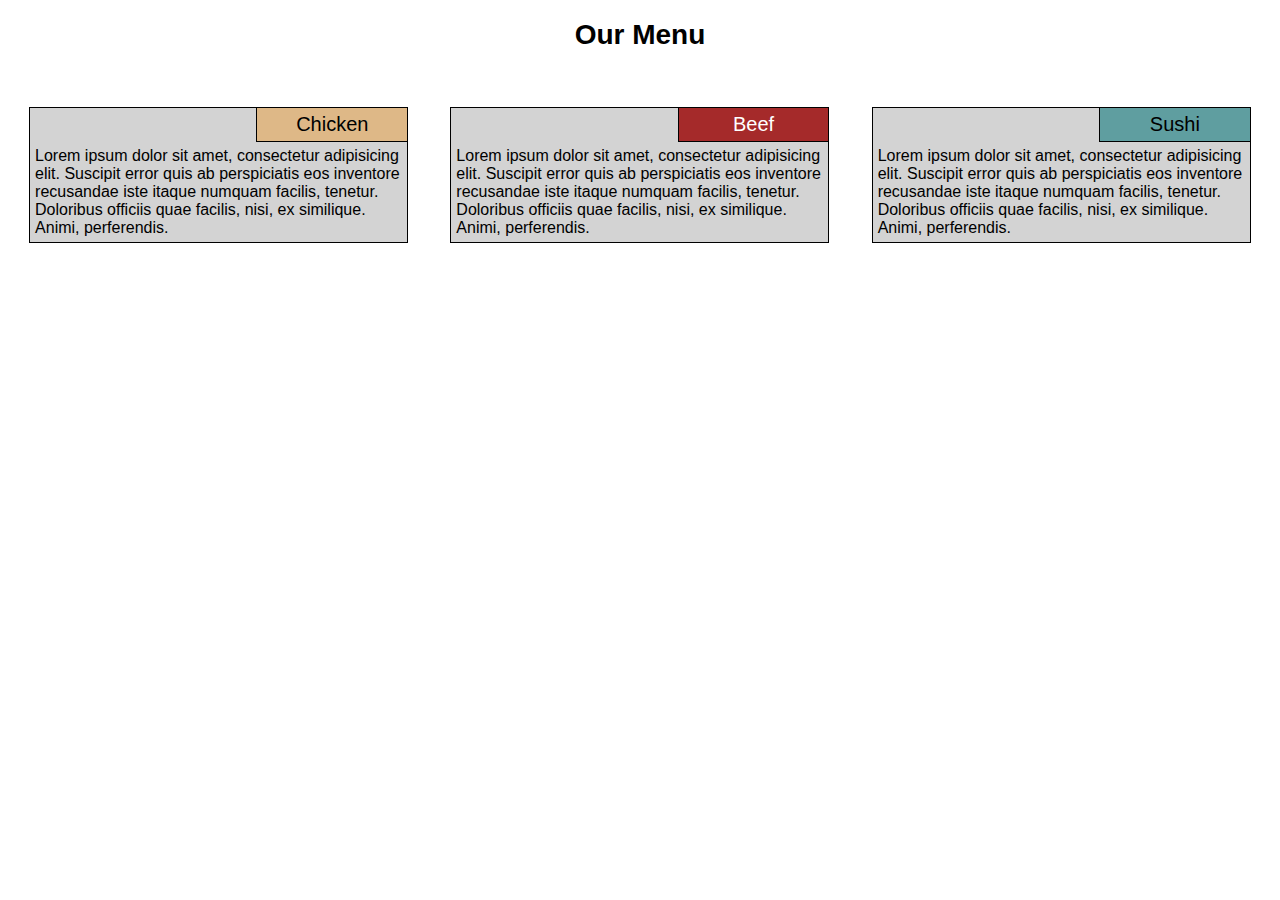
<file: assignment2/solution/index.html>
<!DOCTYPE html>
<html lang="en">
<head>
    <meta charset="UTF-8">
    <meta name="viewport" content="width=device-witdh, initial-scale=1">
    <link rel="stylesheet" href="css/styles.css">
    <title>Assignment Solution for Module 2</title>
</head>
<body>
<h1>Our Menu</h1>

<div class="row">
    <div class="col-lg-4 col-md-6 col-sm-12">
        <div class="content-box">
            <div id="title1" class="content-title">Chicken</div>
            <div class="content">
                Lorem ipsum dolor sit amet, consectetur adipisicing elit. Suscipit error quis ab perspiciatis eos inventore recusandae iste itaque numquam facilis, tenetur. Doloribus officiis quae facilis, nisi, ex similique. Animi, perferendis.
            </div>
        </div>
    </div>
    <div class="col-lg-4 col-md-6 col-sm-12">
        <div class="content-box">
            <div id="title2" class="content-title">Beef</div>
            <div class="content">
                Lorem ipsum dolor sit amet, consectetur adipisicing elit. Suscipit error quis ab perspiciatis eos inventore recusandae iste itaque numquam facilis, tenetur. Doloribus officiis quae facilis, nisi, ex similique. Animi, perferendis.
            </div>
        </div>
    </div>
    <div class="col-lg-4 col-md-12 col-sm-12">
        <div class="content-box content-box-single">
            <div id="title3" class="content-title content-title-single">Sushi</div>
            <div class="content">
                Lorem ipsum dolor sit amet, consectetur adipisicing elit. Suscipit error quis ab perspiciatis eos inventore recusandae iste itaque numquam facilis, tenetur. Doloribus officiis quae facilis, nisi, ex similique. Animi, perferendis.
            </div>
        </div>
    </div>
</div>
</body>
</html>
</file>
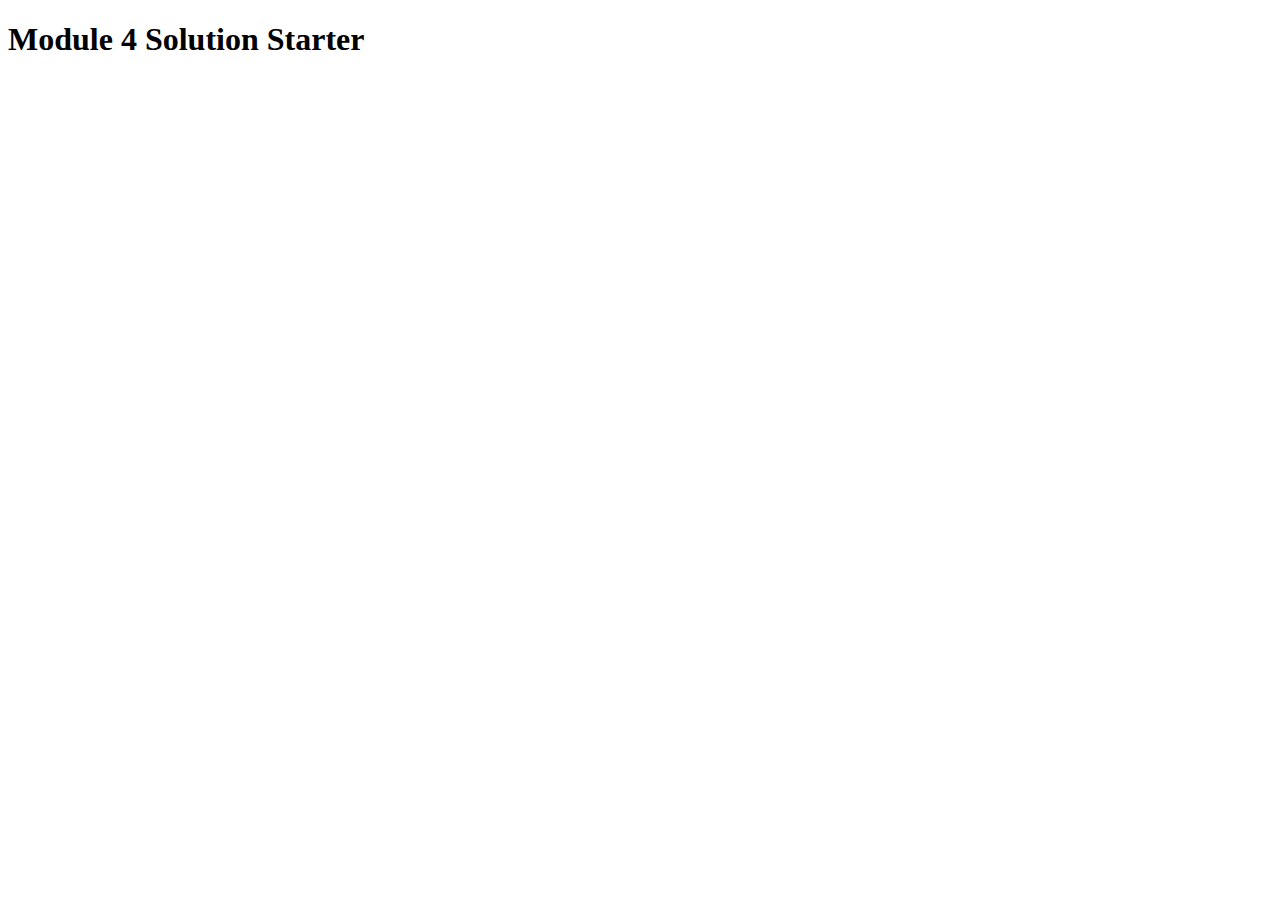
<file: assignment4/solution/harder/index.html>
<!DOCTYPE html>
<html>
<head>
  <meta charset="utf-8">
  <title>Module 4 Solution Starter</title>
  <script>
    var names = []; // DO NOT REMOVE
  </script>
  <script src="SpeakHello.js"></script>
  <script src="SpeakGoodBye.js"></script>
  <script src="script.js"></script>
</head>
<body>
  <h1>Module 4 Solution Starter</h1>
</body>
</html>
</file>
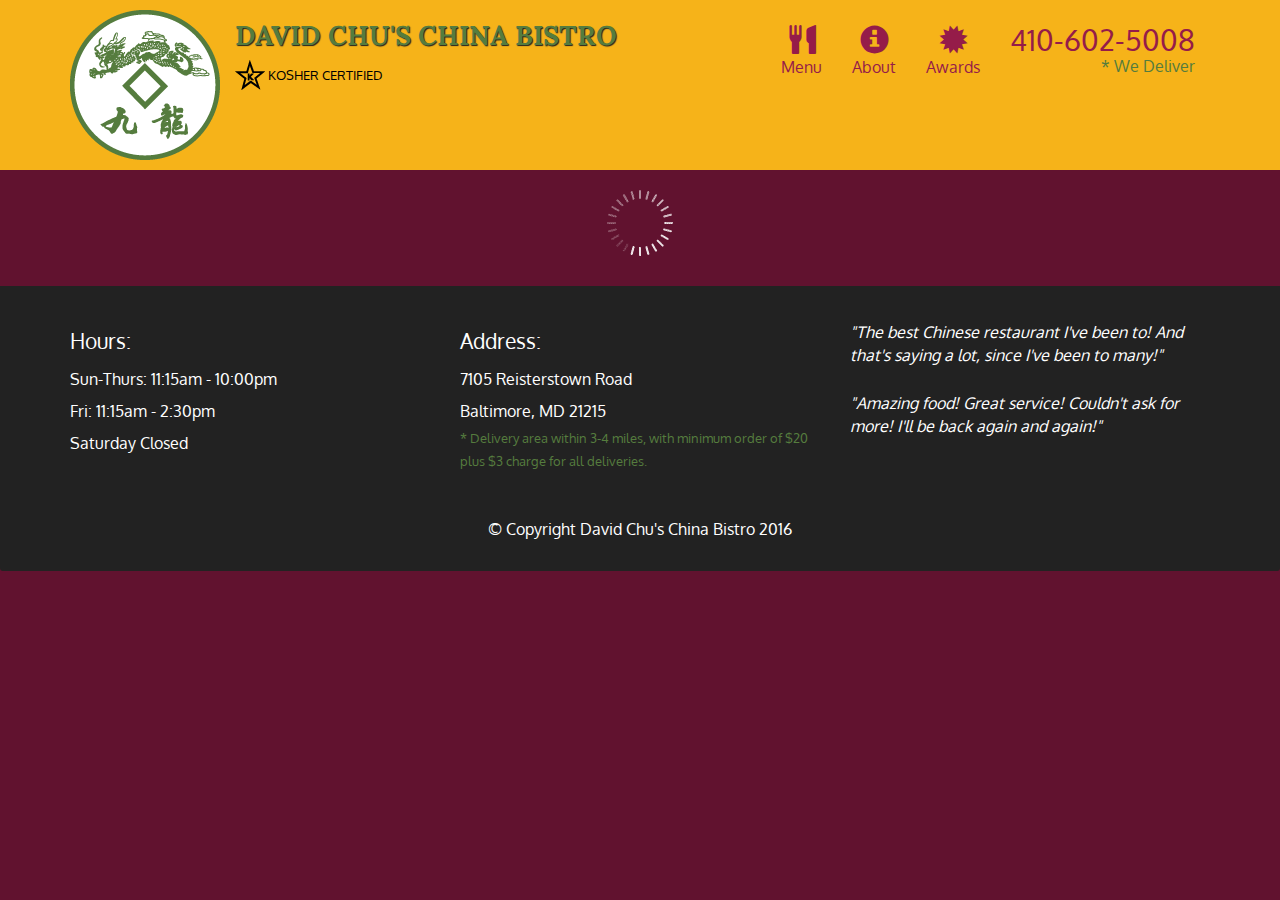
<file: assignment5/solution/assignment5-solution-starter/index.html>
<!doctype html>
<html lang="en">
  <head>
    <meta charset="utf-8">
    <meta http-equiv="X-UA-Compatible" content="IE=edge">
    <meta name="viewport" content="width=device-width, initial-scale=1">
    <title>David Chu's China Bistro</title>
    <link rel="stylesheet" href="css/bootstrap.min.css">
    <link rel="stylesheet" href="css/styles.css">
    <link href='https://fonts.googleapis.com/css?family=Oxygen:400,300,700' rel='stylesheet' type='text/css'>
    <link href='https://fonts.googleapis.com/css?family=Lora' rel='stylesheet' type='text/css'>
  </head>
<body>
  <header>
    <nav id="header-nav" class="navbar navbar-default">
      <div class="container">
        <div class="navbar-header">
          <a href="index.html" class="pull-left visible-md visible-lg">
            <div id="logo-img" alt="Logo image"></div>
          </a>

          <div class="navbar-brand">
            <a href="index.html"><h1>David Chu's China Bistro</h1></a>
            <p>
              <img src="images/star-k-logo.png" alt="Kosher certification">
              <span>Kosher Certified</span>
            </p>
          </div>

          <button id="navbarToggle" type="button" class="navbar-toggle collapsed" data-toggle="collapse" data-target="#collapsable-nav" aria-expanded="false">
            <span class="sr-only">Toggle navigation</span>
            <span class="icon-bar"></span>
            <span class="icon-bar"></span>
            <span class="icon-bar"></span>
          </button>
        </div>
        
        <div id="collapsable-nav" class="collapse navbar-collapse">
           <ul id="nav-list" class="nav navbar-nav navbar-right">
            <li id="navHomeButton" class="visible-xs active">
              <a href="index.html">
                <span class="glyphicon glyphicon-home"></span> Home</a>
            </li>
            <li id="navMenuButton">
              <a href="#" onclick="$dc.loadMenuCategories();">
                <span class="glyphicon glyphicon-cutlery"></span><br class="hidden-xs"> Menu</a>
            </li>
            <li>
              <a href="#">
                <span class="glyphicon glyphicon-info-sign"></span><br class="hidden-xs"> About</a>
            </li>
            <li>
              <a href="#">
                <span class="glyphicon glyphicon-certificate"></span><br class="hidden-xs"> Awards</a>
            </li>
            <li id="phone" class="hidden-xs">
              <a href="tel:410-602-5008">
                <span>410-602-5008</span></a><div>* We Deliver</div>
            </li>
          </ul><!-- #nav-list -->
        </div><!-- .collapse .navbar-collapse -->
      </div><!-- .container -->
    </nav><!-- #header-nav -->
  </header>

  <div id="call-btn" class="visible-xs">
    <a class="btn" href="tel:410-602-5008">
    <span class="glyphicon glyphicon-earphone"></span>
    410-602-5008
    </a>
  </div>
  <div id="xs-deliver" class="text-center visible-xs">* We Deliver</div>

  <div id="main-content" class="container"></div>

  <footer class="panel-footer">
    <div class="container">
      <div class="row">
        <section id="hours" class="col-sm-4">
          <span>Hours:</span><br>
          Sun-Thurs: 11:15am - 10:00pm<br>
          Fri: 11:15am - 2:30pm<br>
          Saturday Closed
          <hr class="visible-xs">
        </section>
        <section id="address" class="col-sm-4">
          <span>Address:</span><br>
          7105 Reisterstown Road<br>
          Baltimore, MD 21215
          <p>* Delivery area within 3-4 miles, with minimum order of $20 plus $3 charge for all deliveries.</p>
          <hr class="visible-xs">
        </section>
        <section id="testimonials" class="col-sm-4">
          <p>"The best Chinese restaurant I've been to! And that's saying a lot, since I've been to many!"</p>
          <p>"Amazing food! Great service! Couldn't ask for more! I'll be back again and again!"</p>
        </section>
      </div>
      <div class="text-center">&copy; Copyright David Chu's China Bistro 2016</div>
    </div>
  </footer>

  <!-- jQuery (Bootstrap JS plugins depend on it) -->
  <script src="js/jquery-2.1.4.min.js"></script>
  <script src="js/bootstrap.min.js"></script>
  <script src="js/ajax-utils.js"></script>
  <script src="js/script.js"></script>
</body>
</html>
</file>
<file: assignment2/solution/css/styles.css>
/********** Base Styles **********/
* {
    box-sizing: border-box;
    font-family: Arial, Helvetica, sans-serif;
}

h1 {
    text-align: center;
    font-size: 1.75em;
}

.content-box {
    border: 1px solid black;
    background-color: #D3D3D3;
    width: 90%;
    margin: 0 auto 2em auto;
    position: relative;
}

.content {
    padding: 5px;
}

.content-title {
    border-bottom: 1px solid black;
    border-left: 1px solid black;
    padding: 5px;
    width: 40%;
    text-align: center;
    font-size: 1.25em;
    position: relative;
    left: 60%;
}

#title1 {
    background-color: #DEB887;
}

#title2 {
    background-color: #A52A2A;
    color: white;
}

#title3 {
    background-color: #5F9EA0;
}

/* Simple Responsive Framework. */
.row {
    width: 100%;
}

/********** Desktop View **********/
@media (min-width: 992px) {
    h1 {
        margin-bottom: 2em;
    }
    .col-lg-1, .col-lg-2, .col-lg-3, .col-lg-4, .col-lg-5, .col-lg-6, .col-lg-7, .col-lg-8, .col-lg-9, .col-lg-10, .col-lg-11, .col-lg-12 {
        float: left;
    }
    .col-lg-1 {
        width: 8.33%;
    }
    .col-lg-2 {
        width: 16.66%;
    }
    .col-lg-3 {
        width: 25%;
    }
    .col-lg-4 {
        width: 33.33%;
    }
    .col-lg-5 {
        width: 41.66%;
    }
    .col-lg-6 {
        width: 50%;
    }
    .col-lg-7 {
        width: 58.33%;
    }
    .col-lg-8 {
        width: 66.66%;
    }
    .col-lg-9 {
        width: 74.99%;
    }
    .col-lg-10 {
        width: 83.33%;
    }
    .col-lg-11 {
        width: 91.66%;
    }
    .col-lg-12 {
        width: 100%;
    }
}

/********** Tablet View **********/
@media (min-width: 768px) and (max-width: 991px) {
    .col-md-1, .col-md-2, .col-md-3, .col-md-4, .col-md-5, .col-md-6, .col-md-7, .col-md-8, .col-md-9, .col-md-10, .col-md-11, .col-md-12 {
        float: left;
    }
    .col-md-1 {
        width: 8.33%;
    }
    .col-md-2 {
        width: 16.66%;
    }
    .col-md-3 {
        width: 25%;
    }
    .col-md-4 {
        width: 33.33%;
    }
    .col-md-5 {
        width: 41.66%;
    }
    .col-md-6 {
        width: 50%;
    }
    .col-md-7 {
        width: 58.33%;
    }
    .col-md-8 {
        width: 66.66%;
    }
    .col-md-9 {
        width: 74.99%;
    }
    .col-md-10 {
        width: 83.33%;
    }
    .col-md-11 {
        width: 91.66%;
    }
    .col-md-12 {
        width: 100%;
    }
    .content-box-single {
        width: 95%;
    }
    .content-title-single {
        width: 20%;
        left: 80%;
    }
}

/********** Mobile View **********/
@media (max-width: 767px) {
    .col-sm-1, .col-sm-2, .col-sm-3, .col-sm-4, .col-sm-5, .col-sm-6, .col-sm-7, .col-sm-8, .col-sm-9, .col-sm-10, .col-sm-11, .col-sm-12 {
        float: left;
    }
    .col-sm-1 {
        width: 8.33%;
    }
    .col-sm-2 {
        width: 16.66%;
    }
    .col-sm-3 {
        width: 25%;
    }
    .col-sm-4 {
        width: 33.33%;
    }
    .col-sm-5 {
        width: 41.66%;
    }
    .col-sm-6 {
        width: 50%;
    }
    .col-sm-7 {
        width: 58.33%;
    }
    .col-sm-8 {
        width: 66.66%;
    }
    .col-sm-9 {
        width: 74.99%;
    }
    .col-sm-10 {
        width: 83.33%;
    }
    .col-sm-11 {
        width: 91.66%;
    }
    .col-sm-12 {
        width: 100%;
    }
}
</file>
<file: assignment5/solution/assignment5-solution-starter/css/styles.css>
body {
  font-size: 16px;
  color: #fff;
  background-color: #61122f;
  font-family: 'Oxygen', sans-serif;
}

/** HEADER **/
#header-nav {
  background-color: #f6b319;
  border-radius: 0;
  border: 0;
}

#logo-img {
  background: url('../images/restaurant-logo_large.png') no-repeat;
  width: 150px;
  height: 150px;
  margin: 10px 15px 10px 0;
}

.navbar-brand {
  padding-top: 25px;
}
.navbar-brand h1 { /* Restaurant name */
  font-family: 'Lora', serif;
  color: #557c3e;
  font-size: 1.5em;
  text-transform: uppercase;
  font-weight: bold;
  text-shadow: 1px 1px 1px #222;
  margin-top: 0;
  margin-bottom: 0;
  line-height: .75;
}
.navbar-brand a:hover, .navbar-brand a:focus {
  text-decoration: none;
}
.navbar-brand p { /* Kosher cert */
  color: #000;
  text-transform: uppercase;
  font-size: .7em;
  margin-top: 15px;
}
.navbar-brand p span { /* Star-K */
  vertical-align: middle;
}

#nav-list {
  margin-top: 10px;
}
#nav-list a {
  color: #951C49;
  text-align: center;
}
#nav-list a:hover {
  background: #E7E7E7;
}
#nav-list a span {
  font-size: 1.8em;
}

#phone {
  margin-top: 5px;
}
#phone a { /* Phone number */
  text-align: right;
  padding-bottom: 0;
}
#phone div { /* We Deliver */
  color: #557c3e;
  text-align: right;
  padding-right: 15px;
}

.navbar-header button.navbar-toggle, .navbar-header .icon-bar {
  border: 1px solid #61122f;
}
.navbar-header button.navbar-toggle {
  clear: both;
  margin-top: -30px;
}
/* END HEADER */

/* FOOTER */
.panel-footer {
  margin-top: 30px;
  padding-top: 35px;
  padding-bottom: 30px;
  background-color: #222;
  border-top: 0;
}
.panel-footer div.row {
  margin-bottom: 35px;
}
#hours, #address {
  line-height: 2;
}
#hours > span, #address > span {
  font-size: 1.3em;
}
#address p {
  color: #557c3e;
  font-size: .8em;
  line-height: 1.8;
}
#testimonials {
  font-style: italic;
}
#testimonials p:nth-child(2) {
  margin-top: 25px;
}
/* END FOOTER */



/* HOME PAGE */
.container .jumbotron {
  box-shadow: 0 0 50px #3F0C1F;
  border: 2px solid #3F0C1F;
}

#menu-tile, #specials-tile, #map-tile {
  height: 250px;
  width: 100%;
  margin-bottom: 15px;
  position: relative;
  border: 2px solid #3F0C1F;
  overflow: hidden;
}
#menu-tile:hover, #specials-tile:hover, #map-tile:hover {
  box-shadow: 0 1px 5px 1px #cccccc;
}
#menu-tile {
  background: url('../images/menu-tile.jpg') no-repeat;
  background-position: center;
}
#specials-tile {
  background: url('../images/specials-tile.jpg') no-repeat;
  background-position: center;
}
#menu-tile span, #specials-tile span, #map-tile span {
  position: absolute;
  bottom: 0;
  right: 0;
  width: 100%;
  text-align: center;
  font-size: 1.6em;
  text-transform: uppercase;
  background-color: #000;
  color: #fff;
  opacity: .8;
}
/* END HOME PAGE */

/* MENU CATEGORIES PAGE */
.category-tile { 
  position: relative;
  border: 2px solid #3F0C1F;
  overflow: hidden;
  width: 200px;
  height: 200px;
  margin: 0 auto 15px;
}
.category-tile span {
  position: absolute;
  bottom: 0;
  right: 0;
  width: 100%;
  text-align: center;
  font-size: 1.2em;
  text-transform: uppercase;
  background-color: #000;
  color: #fff;
  opacity: .8;
}
.category-tile:hover {
  box-shadow: 0 1px 5px 1px #cccccc;
}

#menu-categories-title + div {
  margin-bottom: 50px;
}
/* END MENU CATEGORIES PAGE */

/* SINGLE CATEGORY PAGE */
.menu-item-tile {
  margin-bottom: 25px;
}
.menu-item-tile hr {
  width: 80%;
}
.menu-item-tile .menu-item-price {
  font-size: 1.1em;
  text-align: right;
  margin-top: -15px;
  margin-right: -15px;
}
.menu-item-tile .menu-item-price span {
  font-size: .6em;
}
.menu-item-photo {
  position: relative;
  border: 2px solid #3F0C1F; 
  overflow: hidden;
  padding: 0;
  margin-right: -15px;
  margin-left: auto;
  margin-bottom: 20px;
  max-width: 250px;
}
.menu-item-photo div {
  position: absolute;
  bottom: 0;
  right: 0;
  width: 80px;
  background-color: #557c3e;
  text-align: center;
}
.menu-item-description {
  padding-right: 30px;
}
h3.menu-item-title {
  margin: 0 0 10px;
}
.menu-item-details {
  font-size: .9em;
  font-style: italic;
}
/* END SINGLE CATEGORY PAGE */


/********** Large devices only **********/
@media (min-width: 1200px) {
  .container .jumbotron {
    background: url('../images/jumbotron_1200.jpg') no-repeat;
    height: 675px;
  }
}

/********** Medium devices only **********/
@media (min-width: 992px) and (max-width: 1199px) {
  /* Header */
  #logo-img {
    background: url('../images/restaurant-logo_medium.png') no-repeat;
    width: 100px;
    height: 100px;
    margin: 5px 5px 5px 0;
  }
  /* End Header */

  /* Home Page */
  .container .jumbotron {
    background: url('../images/jumbotron_992.jpg') no-repeat;
    height: 558px;
  }
  /* End Home Page */
}

/********** Small devices only **********/
@media (min-width: 768px) and (max-width: 991px) {
  /* Home Page */
  .container .jumbotron {
    background: url('../images/jumbotron_768.jpg') no-repeat;
    height: 432px;
  }
  /* End Home Page */
}

/********** Extra small devices only **********/
@media (max-width: 767px) {
  /* Header */
  .navbar-brand {
    padding-top: 10px;
    height: 80px;
  }
  .navbar-brand h1 { /* Restaurant name */
    padding-top: 10px;
    font-size: 5vw; /* 1vw = 1% of viewport width */
  }
  .navbar-brand p { /* Kosher cert */
    font-size: .6em;
    margin-top: 12px;
  }
  .navbar-brand p img { /* Star-K */
    height: 20px;
  }

  #collapsable-nav a { /* Collapsed nav menu text */
    font-size: 1.2em;
  }
  #collapsable-nav a span { /* Collapsed nav menu glyph */
    font-size: 1em;
    margin-right: 5px;
  }

  #call-btn > a {
    font-size: 1.5em;
    display: block;
    margin: 0 20px;
    padding: 10px;
    border: 2px solid #fff;
    background-color: #f6b319;
    color: #951c49;
  }
  #xs-deliver {
    margin-top: 5px;
    font-size: .7em;
    letter-spacing: .1em;
    text-transform: uppercase;
  }
  /* End Header */

  /* Footer */
  .panel-footer section {
    margin-bottom: 30px;
    text-align: center;
  }
  .panel-footer section:nth-child(3) {
    margin-bottom: 0; /* margin already exists on the whole row */
  }
  .panel-footer section hr {
    width: 50%;
  }
  /* End Footer */

  /* Home Page */
  .container .jumbotron {
    margin-top: 30px;
    padding: 0;
  }
  #menu-tile, #specials-tile {
    width: 360px;
    margin: 0 auto 15px;
  }

  .menu-item-photo {
    margin-right: auto;
  }
  .menu-item-tile .menu-item-price {
    text-align: center;
  }
  .menu-item-description {
    text-align: center;;
  }
}


/********** Super extra small devices Only :-) (e.g., iPhone 4) **********/
@media (max-width: 479px) {
  /* Header */
  .navbar-brand h1 { /* Restaurant name */
    padding-top: 5px;
    font-size: 6vw;
  }
  /* End Header */
  
  /* Home page */
  #menu-tile, #specials-tile {
    width: 280px;
    margin: 0 auto 15px;
  }

  .col-xxs-12 {
    position: relative;
    min-height: 1px;
    padding-right: 15px;
    padding-left: 15px;
    float: left;
    width: 100%;
  }
}
</file>
